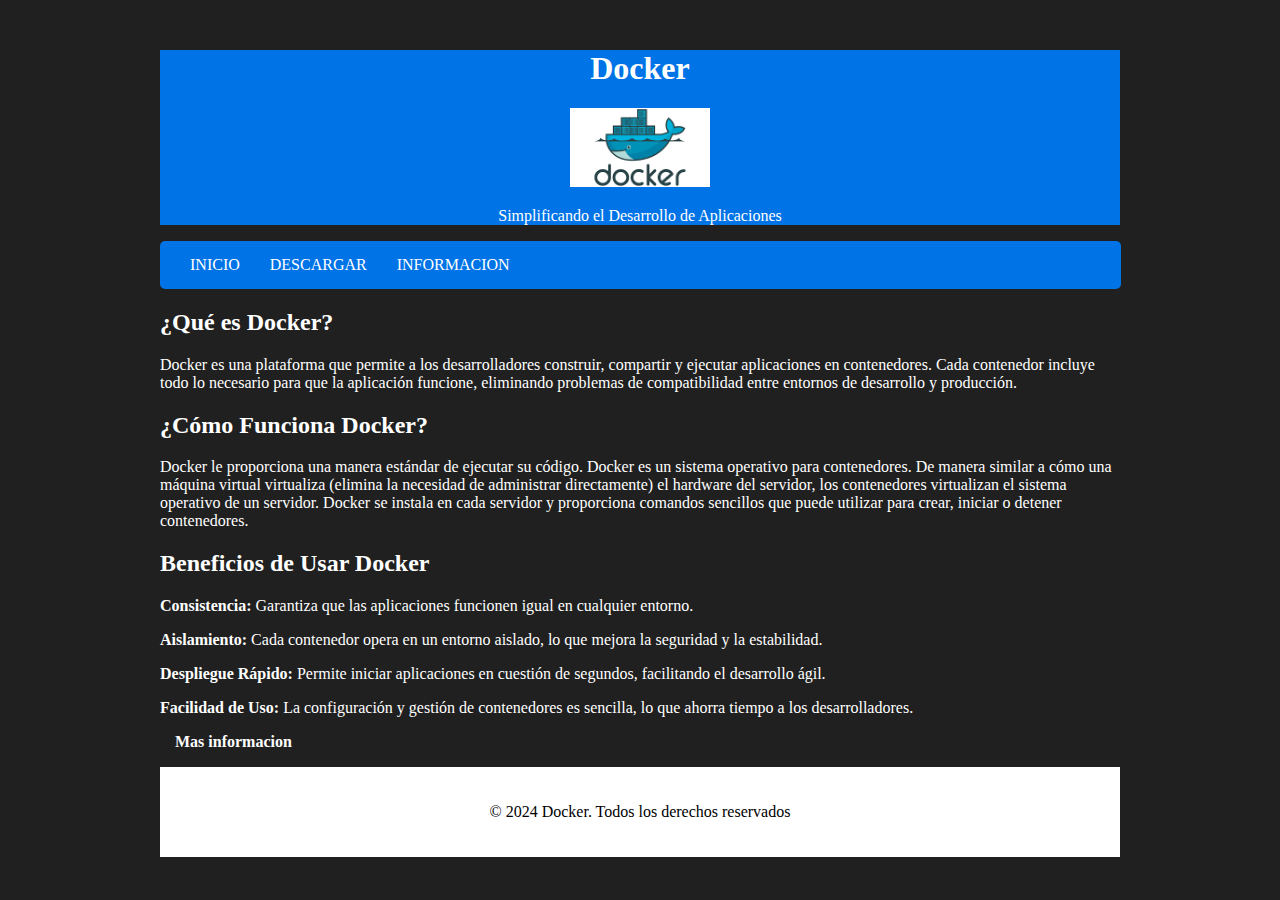
<file: index.html>
<!DOCTYPE html>
<html lang="es">
<head>
    <meta charset="UTF-8">
    <meta name="viewport" content="width=device-width, initial-scale=1.0">
    <title>Docker</title>
    <link rel="stylesheet" href="css/estilo.css">
</head>
<body>
    <div class="contenedor">
        <div class="header">
            <h1>Docker</h1>
            <img src="img/descarga.png" alt="logo" class="logo">
            <p>Simplificando el Desarrollo de Aplicaciones</p>
        </div>
        <div class="navbar">
            <ul>
                <li><a href="index.html">INICIO</a></li>
                <li><a href="descargar.html">DESCARGAR</a></li>
                <li><a href="about.html">INFORMACION</a></li>
            </ul>
        </div>
        <div class="body">
            <div class="contenido">
                <h2>¿Qué es Docker?</h2>

                <p>Docker es una plataforma que permite a los desarrolladores construir, compartir y 
                    ejecutar aplicaciones en contenedores. Cada contenedor incluye todo lo necesario 
                    para que la aplicación funcione, eliminando problemas de compatibilidad entre 
                    entornos de desarrollo y producción.
                </p>

                <h2>¿Cómo Funciona Docker?</h2>
                <p>Docker le proporciona una manera estándar de ejecutar su código. Docker es un 
                    sistema operativo para contenedores. De manera similar a cómo una máquina virtual 
                    virtualiza (elimina la necesidad de administrar directamente) el hardware del 
                    servidor, los contenedores virtualizan el sistema operativo de un servidor. 
                    Docker se instala en cada servidor y proporciona comandos sencillos que puede 
                    utilizar para crear, iniciar o detener contenedores.</p>

                <h2>Beneficios de Usar Docker</h2>

                <p><strong>Consistencia:</strong> Garantiza que las aplicaciones funcionen igual en cualquier entorno.</p>
                <p><strong>Aislamiento:</strong> Cada contenedor opera en un entorno aislado, lo que mejora la seguridad y la estabilidad.</p>
                <p><strong>Despliegue Rápido:</strong> Permite iniciar aplicaciones en cuestión de segundos, facilitando el desarrollo ágil.</p>
                <p><strong>Facilidad de Uso:</strong> La configuración y gestión de contenedores es sencilla, lo que ahorra tiempo a los desarrolladores.</p>

                <p><a href="https://docs.docker.com/desktop/"><strong>Mas informacion</strong></a></p>
            </div>
            <div class="footer">
                <p>&copy; 2024 Docker. Todos los derechos reservados</p>
            </div>
        </div>
    </div>
</body>
</html>
</file>
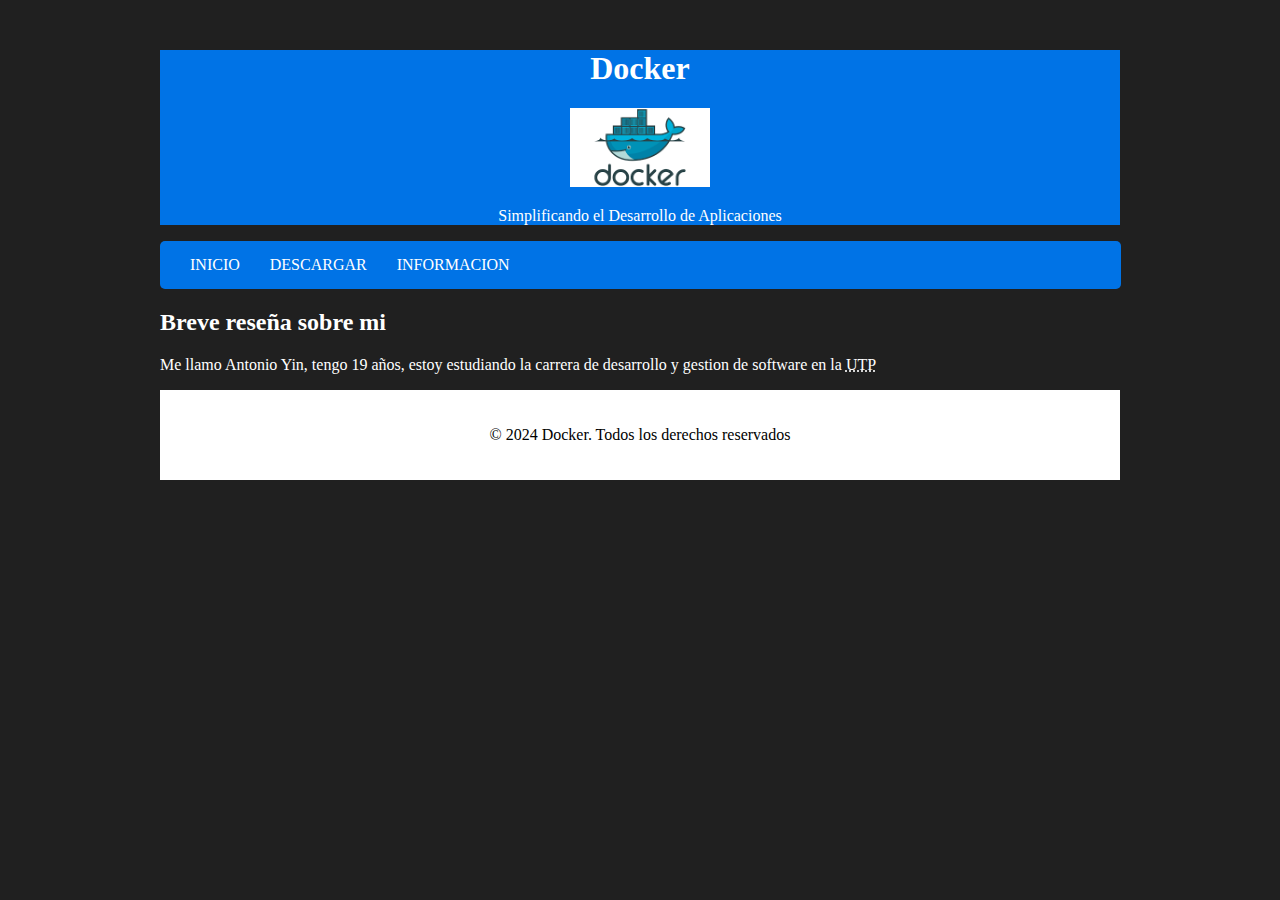
<file: about.html>
<!DOCTYPE html>
<html lang="es">
<head>
    <meta charset="UTF-8">
    <meta name="viewport" content="width=device-width, initial-scale=1.0">
    <title>Docker</title>
    <link rel="stylesheet" href="css/estilo.css">
</head>
<body>
    <div class="contenedor">
        <div class="header">
            <h1>Docker</h1>
            <img src="img/descarga.png" alt="logo" class="logo">
            <p>Simplificando el Desarrollo de Aplicaciones</p>
        </div>
        <div class="navbar">
            <ul>
                <li><a href="index.html">INICIO</a></li>
                <li><a href="descargar.html">DESCARGAR</a></li>
                <li><a href="about.html">INFORMACION</a></li>
            </ul>
        </div>
        <div class body>
            <div class="contenido">
                <h2>Breve reseña sobre mi</h2>
                <p>Me llamo Antonio Yin, tengo 19 años, estoy estudiando la carrera de desarrollo y gestion de software en la <abbr title="Universidad Tecnologica de panama">UTP</abbr></p>
            </div>
            <div class="footer">
                <p>&copy; 2024 Docker. Todos los derechos reservados</p>
            </div>
        </div>
    </div>
</body>
</html>
</file>
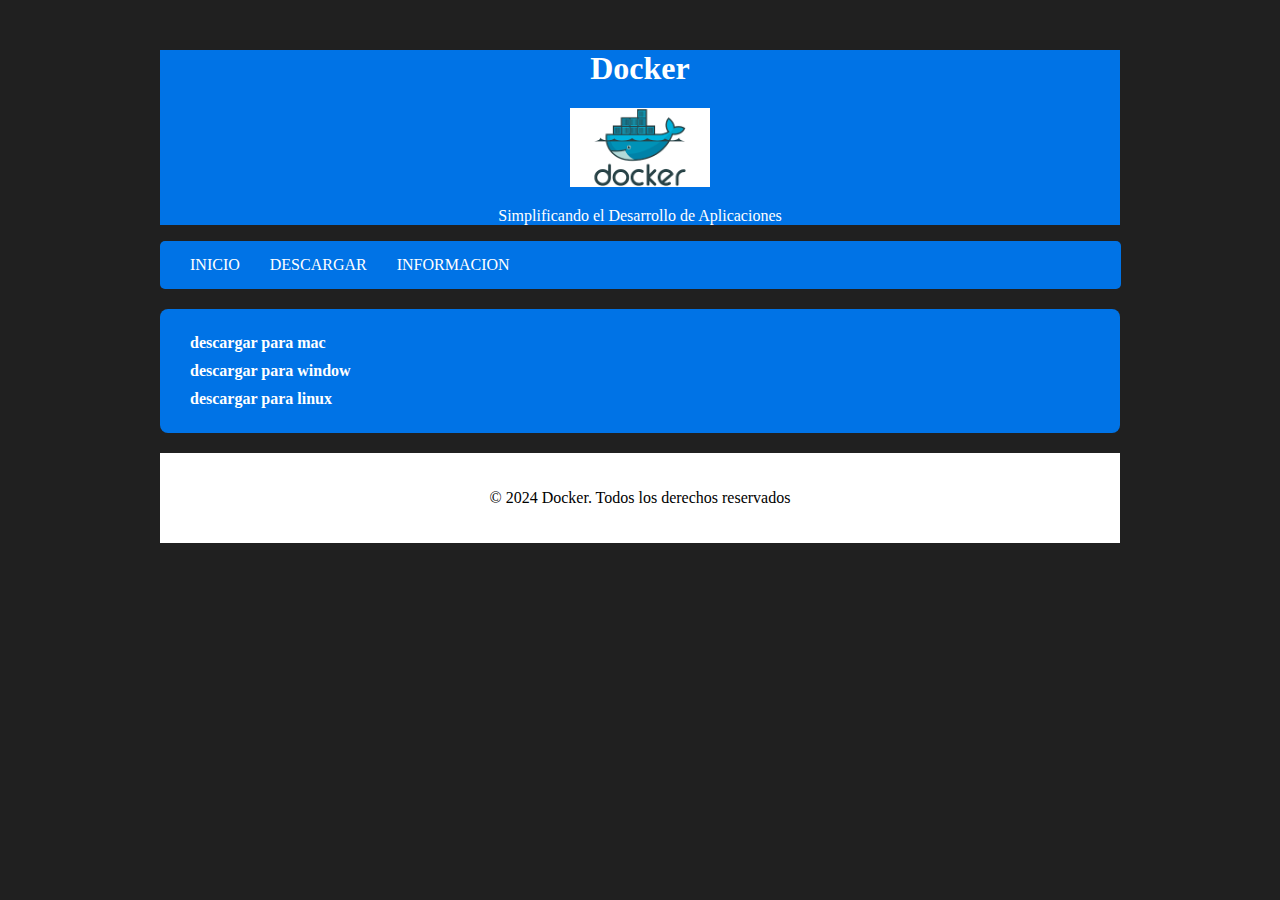
<file: descargar.html>
<!DOCTYPE html>
<html lang="es">
<head>
    <meta charset="UTF-8">
    <meta name="viewport" content="width=device-width, initial-scale=1.0">
    <title>Docker</title>
    <link rel="stylesheet" href="css/estilo.css">
</head>
<body>
    <div class="contenedor">
        <div class="header">
            <h1>Docker</h1>
            <img src="img/descarga.png" alt="logo" class="logo">
            <p>Simplificando el Desarrollo de Aplicaciones</p>
        </div>
        <div class="navbar">
            <ul>
                <li><a href="index.html">INICIO</a></li>
                <li><a href="descargar.html">DESCARGAR</a></li>
                <li><a href="about.html">INFORMACION</a></li>
            </ul>
        </div>
        <div class body>
            <div class="contenido">
                <div class="descarga">
                    <p><a href="https://desktop.docker.com/mac/main/amd64/Docker.dmg?utm_source=docker&utm_medium=webreferral&utm_campaign=dd-smartbutton&utm_location=module">descargar para mac</a></p>
                    <p><a href="https://desktop.docker.com/win/main/amd64/Docker%20Desktop%20Installer.exe?utm_source=docker&utm_medium=webreferral&utm_campaign=dd-smartbutton&utm_location=module">descargar para window</a></p>
                    <p><a href="https://docs.docker.com/desktop/linux/install/">descargar para linux</a></p>
                </div>
            </div>
            <div class="footer">
                <p>&copy; 2024 Docker. Todos los derechos reservados</p>
            </div>
        </div>
    </div>
</body>
</html>
</file>
<file: css/estilo.css>
body {
    background-color: rgb(32, 32, 32);
    margin: 0;
    padding: 0;
  }
  
  .header {
    background-color: #0073e6;
    color: white;
    text-align: center;
    margin: 0 auto;
  }
  
  .logo {
    width: 140px; /* Ajusta el ancho de la imagen */
    margin-left: auto; /* Centra la imagen horizontalmente */
    margin-right: auto;
  }
  
  .navbar {
    width: 97%;
    max-width: 9200px;
    background-color: #0073e6;
    margin: 0 auto;
    display: flex;
    justify-content: space-between;
    align-items: center;
    padding: 0 15px;
    border-radius: 5px;
  }
  
  /* Estilo para la lista de navegación */
  ul {
    padding: 0;
    margin: 0;
    display: flex;
    list-style-type: none; /* Elimina los puntos de las listas */
  }
  
  /* Estilo para los elementos de la lista */
  li {
    padding: 15px 0;
  }
  
  /* Estilo para los enlaces */
  a {
    color: #fff; /* Texto en blanco */
    padding: 10px 15px;
    text-decoration: none; /* Sin subrayado */
    transition: background-color 0.3s ease, color 0.3s ease; /* Transición suave */
    border-radius: 5px; /* Bordes redondeados */
  }
  
  .contenedor {
    padding: 0;
    margin: 50px auto 0;
    width: 100%;
    max-width: 960px;
  }
  
  .contenido {
    color: white;
  }

  .footer{
    background-color: white;
    color: black;
    text-align: center;
    padding: 20px 0;
    width: 100%;
  }
  .descarga {
    border: #0073e6;
    background-color: #0073e6;
    padding: 15px; 
    border-radius: 8px; 
    margin: 20px 0;
}

.descarga p {
    margin: 10px 0; 
}

.descarga a {
    color: white; 
    text-decoration: none; 
    font-weight: bold; 
}
</file>
